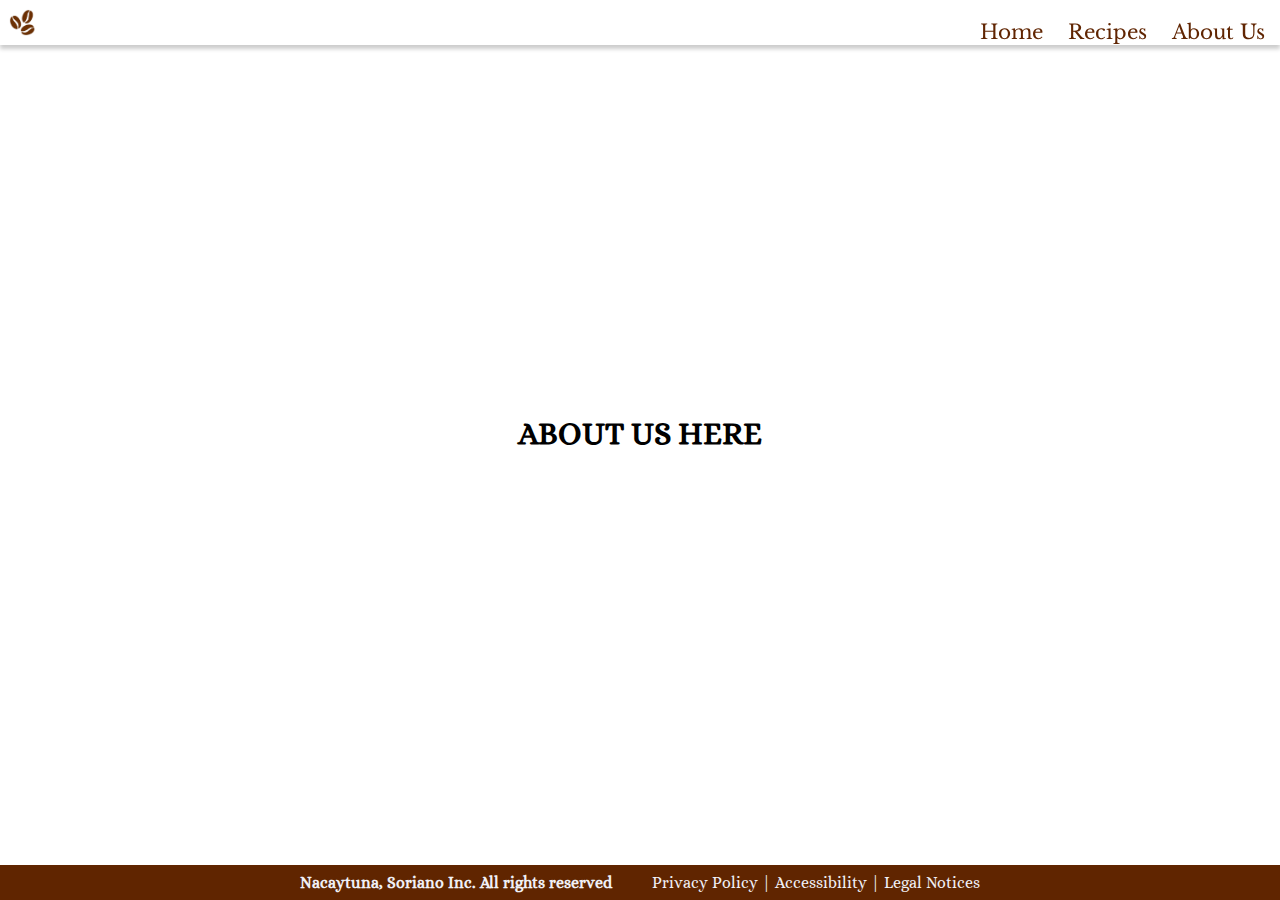
<file: aboutus.html>
<!DOCTYPE html>
<html>
    <head>
        <meta name="viewport" content="width=device-width, initial-scale=1.0">
        <!-- glboal styling -->
        <link  rel="stylesheet" href="css\style.css"/>
        <!-- page specific styling -->
        <link rel="stylesheet" href="css\recipepagestyling.css">

        <title>About Us - Brewology Coffee</title>
        <link rel="icon" type="image/x-icon" href="images\headerlogo.png">
    
        <!-- fonts -->
            <!-- alice font -->
            <link rel="preconnect" href="https://fonts.googleapis.com">
            <link rel="preconnect" href="https://fonts.gstatic.com" crossorigin>
            <link href="https://fonts.googleapis.com/css2?family=Alice&display=swap" rel="stylesheet">
    
            <!-- libre baskerville -->
            <link rel="preconnect" href="https://fonts.googleapis.com">
            <link rel="preconnect" href="https://fonts.gstatic.com" crossorigin>
            <link href="https://fonts.googleapis.com/css2?family=Libre+Baskerville:ital,wght@0,400;0,700;1,400&display=swap" rel="stylesheet">
    
            <!-- playfair display -->
            <link rel="preconnect" href="https://fonts.googleapis.com">
            <link rel="preconnect" href="https://fonts.gstatic.com" crossorigin>
            <link href="https://fonts.googleapis.com/css2?family=Libre+Baskerville:ital,wght@0,400;0,700;1,400&family=Playfair+Display:ital,wght@1,400..900&display=swap" rel="stylesheet">
    
            <link rel="stylesheet" href="https://cdnjs.cloudflare.com/ajax/libs/font-awesome/5.15.4/css/all.min.css">
        
    </head>
<body>
    <header class="baskervillefont">
        <a href="#row1"><div id="logo">
            <img src="images\headerlogo.png"/>
        </div></a>
        <nav>

            <label for="hamburger-menu" class="menu-icon"><i class="fas fa-bars"></i></label>
            <input type="checkbox" id="hamburger-menu" class="mobile mobile-menu"/>
            
            <ul id="navmenu">
                <li>
                    <a href="index.html">Home</a>
                </li>
                <li>
                    <a href="#" class="recipebutton">Recipes</a>
                    <div class="recipesubmenu">
                        <ul class="recipesubmenulist">
                            <li>
                                <a href="recipepage1.html">Cappuccino</a>
                            </li>
                            <li>
                                <a href="recipepage2.html">Iced Mocha</a>
                            </li>
                            <li>
                                <a href="recipepage3.html">Matcha Frappe</a>
                            </li>
                        </ul>
                    </div>
                </li>
                <li>
                    <a href="aboutus.html">About Us</a>
                </li>
            </ul>
        </nav>
    </header>

    <main>
        <div class="rows" id="row1">
            <div class="overlay"></div>
            <div class="content"><center><h1>ABOUT US HERE</h1></center></div>
        </div>

        

        <footer>
            <h4>Nacaytuna, Soriano Inc. All rights reserved</h4>

            <ul>
                <li><a href="#">Privacy Policy |</a></li>
                <li><a href="#">Accessibility |</a></li>
                <li><a href="#">Legal Notices</a></li>
            </ul>
        </footer>
    </main>

    <script src="js\recipecardfocus.js"></script>
</body>
</html>
</file>
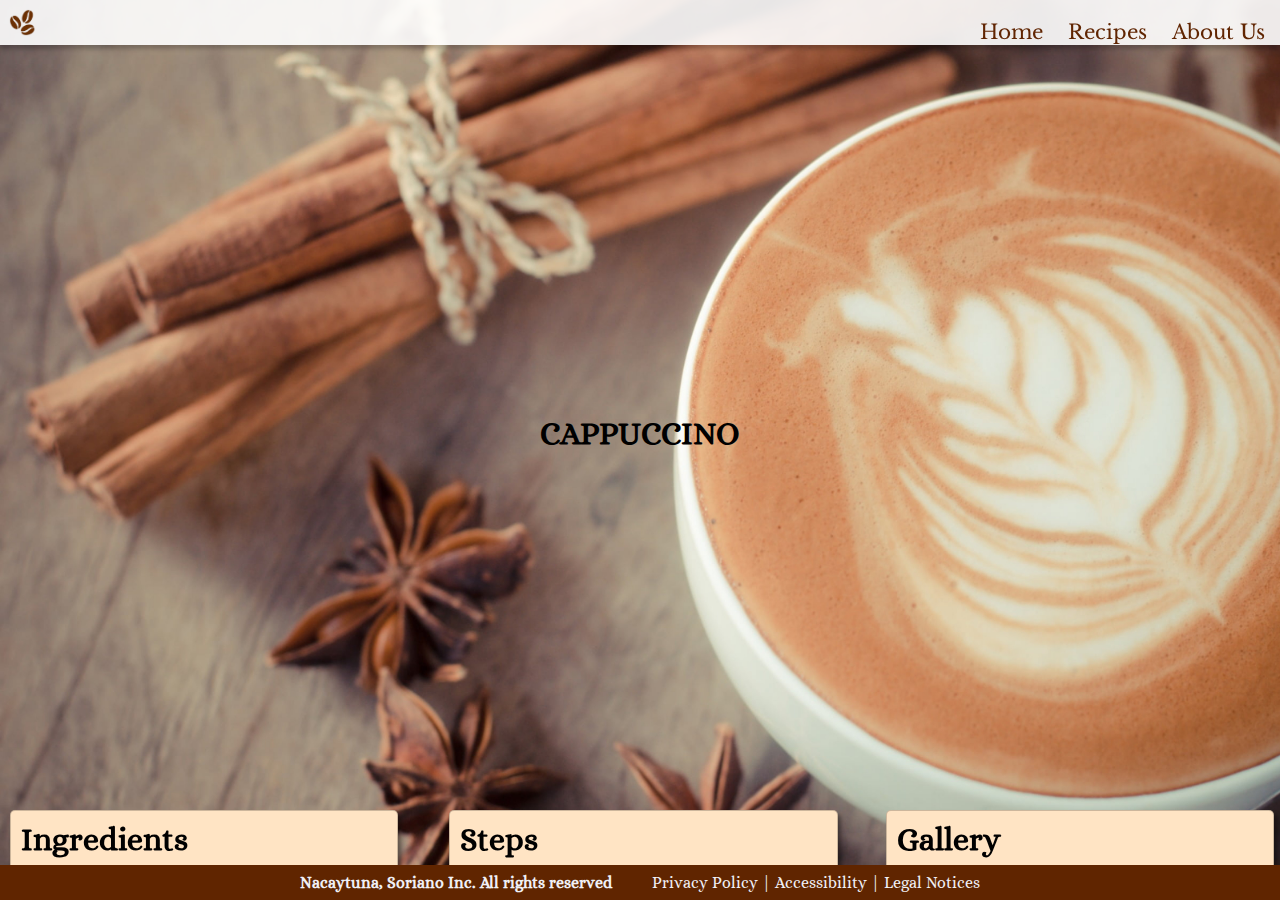
<file: recipepage1.html>
<!DOCTYPE html>
<html>
    <head>
        <meta name="viewport" content="width=device-width, initial-scale=1.0">
        <!-- glboal styling -->
        <link  rel="stylesheet" href="css\style.css"/>
        <!-- page specific styling -->
        <link rel="stylesheet" href="css\recipepagestyling.css">

        <title>Cappuccino - Brewology Coffee</title>
        <link rel="icon" type="image/x-icon" href="images\headerlogo.png">
    
        <!-- fonts -->
            <!-- alice font -->
            <link rel="preconnect" href="https://fonts.googleapis.com">
            <link rel="preconnect" href="https://fonts.gstatic.com" crossorigin>
            <link href="https://fonts.googleapis.com/css2?family=Alice&display=swap" rel="stylesheet">
    
            <!-- libre baskerville -->
            <link rel="preconnect" href="https://fonts.googleapis.com">
            <link rel="preconnect" href="https://fonts.gstatic.com" crossorigin>
            <link href="https://fonts.googleapis.com/css2?family=Libre+Baskerville:ital,wght@0,400;0,700;1,400&display=swap" rel="stylesheet">
    
            <!-- playfair display -->
            <link rel="preconnect" href="https://fonts.googleapis.com">
            <link rel="preconnect" href="https://fonts.gstatic.com" crossorigin>
            <link href="https://fonts.googleapis.com/css2?family=Libre+Baskerville:ital,wght@0,400;0,700;1,400&family=Playfair+Display:ital,wght@1,400..900&display=swap" rel="stylesheet">
    
            <link rel="stylesheet" href="https://cdnjs.cloudflare.com/ajax/libs/font-awesome/5.15.4/css/all.min.css">
        
    </head>
<body>
    <header class="baskervillefont">
        <a href="#row1"><div id="logo">
            <img src="images\headerlogo.png"/>
        </div></a>
        <nav>

            <label for="hamburger-menu" class="menu-icon"><i class="fas fa-bars"></i></label>
            <input type="checkbox" id="hamburger-menu" class="mobile mobile-menu"/>
            
            <ul id="navmenu">
                <li>
                    <a href="index.html">Home</a>
                </li>
                <li>
                    <a href="#" class="recipebutton">Recipes</a>
                    <div class="recipesubmenu">
                        <ul class="recipesubmenulist">
                            <li>
                                <a href="recipepage1.html">Cappuccino</a>
                            </li>
                            <li>
                                <a href="recipepage2.html">Iced Mocha</a>
                            </li>
                            <li>
                                <a href="recipepage3.html">Matcha Frappe</a>
                            </li>
                        </ul>
                    </div>
                </li>
                <li>
                    <a href="aboutus.html">About Us</a>
                </li>
            </ul>
        </nav>
    </header>

    <main>
        <div class="rows row1" id="rp1">
            <div class="overlay"></div>
            <div class="content"><center><h1>CAPPUCCINO</h1></center></div>
            <div class="cards" id="card1">
                <h1>Ingredients</h1>    
            </div>
            <div class="cards" id="card2">
                <h1>Steps</h1>
                <ol>
                    <li>Lorem ipsum dolor sit amet consectetur, adipisicing elit. Soluta quod id voluptate! Unde reprehenderit, perferendis illum expedita sunt odit repellat ducimus cupiditate nihil aperiam explicabo exercitationem maiores velit iure quam?</li>
                    <li>Lorem ipsum dolor sit amet consectetur, adipisicing elit. Soluta quod id voluptate! Unde reprehenderit, perferendis illum expedita sunt odit repellat ducimus cupiditate nihil aperiam explicabo exercitationem maiores velit iure quam?</li>
                    <li>Lorem ipsum dolor sit amet consectetur, adipisicing elit. Soluta quod id voluptate! Unde reprehenderit, perferendis illum expedita sunt odit repellat ducimus cupiditate nihil aperiam explicabo exercitationem maiores velit iure quam?</li>
                    <li>Lorem ipsum dolor sit amet consectetur, adipisicing elit. Soluta quod id voluptate! Unde reprehenderit, perferendis illum expedita sunt odit repellat ducimus cupiditate nihil aperiam explicabo exercitationem maiores velit iure quam?</li>
                    <li>Lorem ipsum dolor sit amet consectetur, adipisicing elit. Soluta quod id voluptate! Unde reprehenderit, perferendis illum expedita sunt odit repellat ducimus cupiditate nihil aperiam explicabo exercitationem maiores velit iure quam?</li>
                </ol>
            </div>
            <div class="cards" id="card3">
                <h1>Gallery</h1>
            </div>
        </div>

        

        <footer>
            <h4>Nacaytuna, Soriano Inc. All rights reserved</h4>

            <ul>
                <li><a href="#">Privacy Policy |</a></li>
                <li><a href="#">Accessibility |</a></li>
                <li><a href="#">Legal Notices</a></li>
            </ul>
        </footer>
    </main>

    <script src="js\recipecardfocus.js"></script>
</body>
</html>
</file>
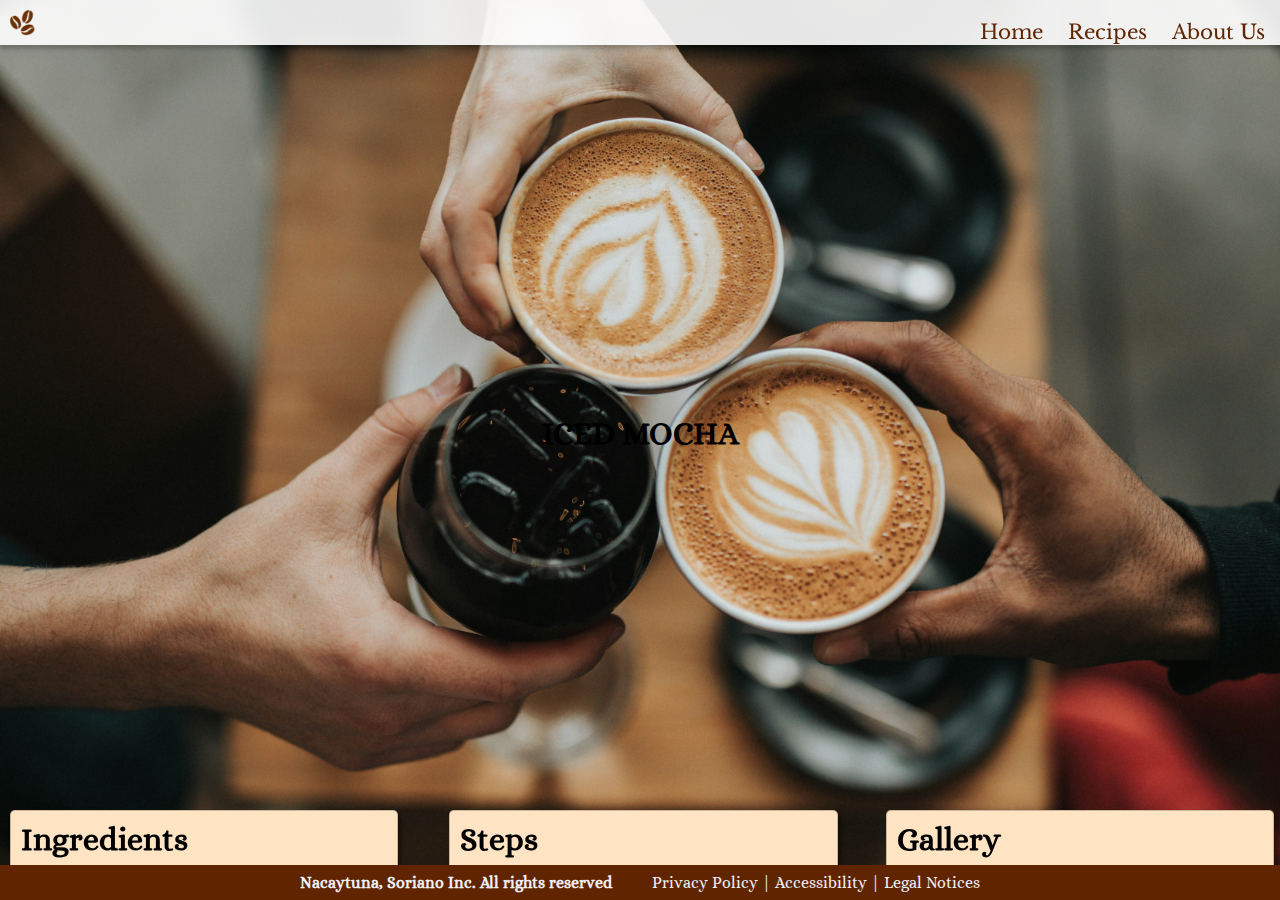
<file: recipepage2.html>
<!DOCTYPE html>
<html>
    <head>
        <meta name="viewport" content="width=device-width, initial-scale=1.0">
        <!-- glboal styling -->
        <link  rel="stylesheet" href="css\style.css"/>
        <!-- page specific styling -->
        <link rel="stylesheet" href="css\recipepagestyling.css">

        <title>Iced Mocha - Brewology Coffee</title>
        <link rel="icon" type="image/x-icon" href="images\headerlogo.png">
    
        <!-- fonts -->
            <!-- alice font -->
            <link rel="preconnect" href="https://fonts.googleapis.com">
            <link rel="preconnect" href="https://fonts.gstatic.com" crossorigin>
            <link href="https://fonts.googleapis.com/css2?family=Alice&display=swap" rel="stylesheet">
    
            <!-- libre baskerville -->
            <link rel="preconnect" href="https://fonts.googleapis.com">
            <link rel="preconnect" href="https://fonts.gstatic.com" crossorigin>
            <link href="https://fonts.googleapis.com/css2?family=Libre+Baskerville:ital,wght@0,400;0,700;1,400&display=swap" rel="stylesheet">
    
            <!-- playfair display -->
            <link rel="preconnect" href="https://fonts.googleapis.com">
            <link rel="preconnect" href="https://fonts.gstatic.com" crossorigin>
            <link href="https://fonts.googleapis.com/css2?family=Libre+Baskerville:ital,wght@0,400;0,700;1,400&family=Playfair+Display:ital,wght@1,400..900&display=swap" rel="stylesheet">
    
            <link rel="stylesheet" href="https://cdnjs.cloudflare.com/ajax/libs/font-awesome/5.15.4/css/all.min.css">
        
    </head>
<body>
    <header class="baskervillefont">
        <a href="#row1"><div id="logo">
            <img src="images\headerlogo.png"/>
        </div></a>
        <nav>

            <label for="hamburger-menu" class="menu-icon"><i class="fas fa-bars"></i></label>
            <input type="checkbox" id="hamburger-menu" class="mobile mobile-menu"/>
            
            <ul id="navmenu">
                <li>
                    <a href="index.html">Home</a>
                </li>
                <li>
                    <a href="#" class="recipebutton">Recipes</a>
                    <div class="recipesubmenu">
                        <ul class="recipesubmenulist">
                            <li>
                                <a href="recipepage1.html">Cappuccino</a>
                            </li>
                            <li>
                                <a href="recipepage2.html">Iced Mocha</a>
                            </li>
                            <li>
                                <a href="recipepage3.html">Matcha Frappe</a>
                            </li>
                        </ul>
                    </div>
                </li>
                <li>
                    <a href="aboutus.html">About Us</a>
                </li>
            </ul>
        </nav>
    </header>

    <main>
        <div class="rows row1" id="rp2">
            <div class="overlay"></div>
            <div class="content"><center><h1>ICED MOCHA</h1></center></div>
            <div class="cards" id="card1">
                <h1>Ingredients</h1>    
            </div>
            <div class="cards" id="card2">
                <h1>Steps</h1>
                <ol>
                    <li>Lorem ipsum dolor sit amet consectetur, adipisicing elit. Soluta quod id voluptate! Unde reprehenderit, perferendis illum expedita sunt odit repellat ducimus cupiditate nihil aperiam explicabo exercitationem maiores velit iure quam?</li>
                    <li>Lorem ipsum dolor sit amet consectetur, adipisicing elit. Soluta quod id voluptate! Unde reprehenderit, perferendis illum expedita sunt odit repellat ducimus cupiditate nihil aperiam explicabo exercitationem maiores velit iure quam?</li>
                    <li>Lorem ipsum dolor sit amet consectetur, adipisicing elit. Soluta quod id voluptate! Unde reprehenderit, perferendis illum expedita sunt odit repellat ducimus cupiditate nihil aperiam explicabo exercitationem maiores velit iure quam?</li>
                    <li>Lorem ipsum dolor sit amet consectetur, adipisicing elit. Soluta quod id voluptate! Unde reprehenderit, perferendis illum expedita sunt odit repellat ducimus cupiditate nihil aperiam explicabo exercitationem maiores velit iure quam?</li>
                    <li>Lorem ipsum dolor sit amet consectetur, adipisicing elit. Soluta quod id voluptate! Unde reprehenderit, perferendis illum expedita sunt odit repellat ducimus cupiditate nihil aperiam explicabo exercitationem maiores velit iure quam?</li>
                </ol>
            </div>
            <div class="cards" id="card3">
                <h1>Gallery</h1>
            </div>
        </div>

        

        <footer>
            <h4>Nacaytuna, Soriano Inc. All rights reserved</h4>

            <ul>
                <li><a href="#">Privacy Policy |</a></li>
                <li><a href="#">Accessibility |</a></li>
                <li><a href="#">Legal Notices</a></li>
            </ul>
        </footer>
    </main>

    <script src="js\recipecardfocus.js"></script>
</body>
</html>
</file>
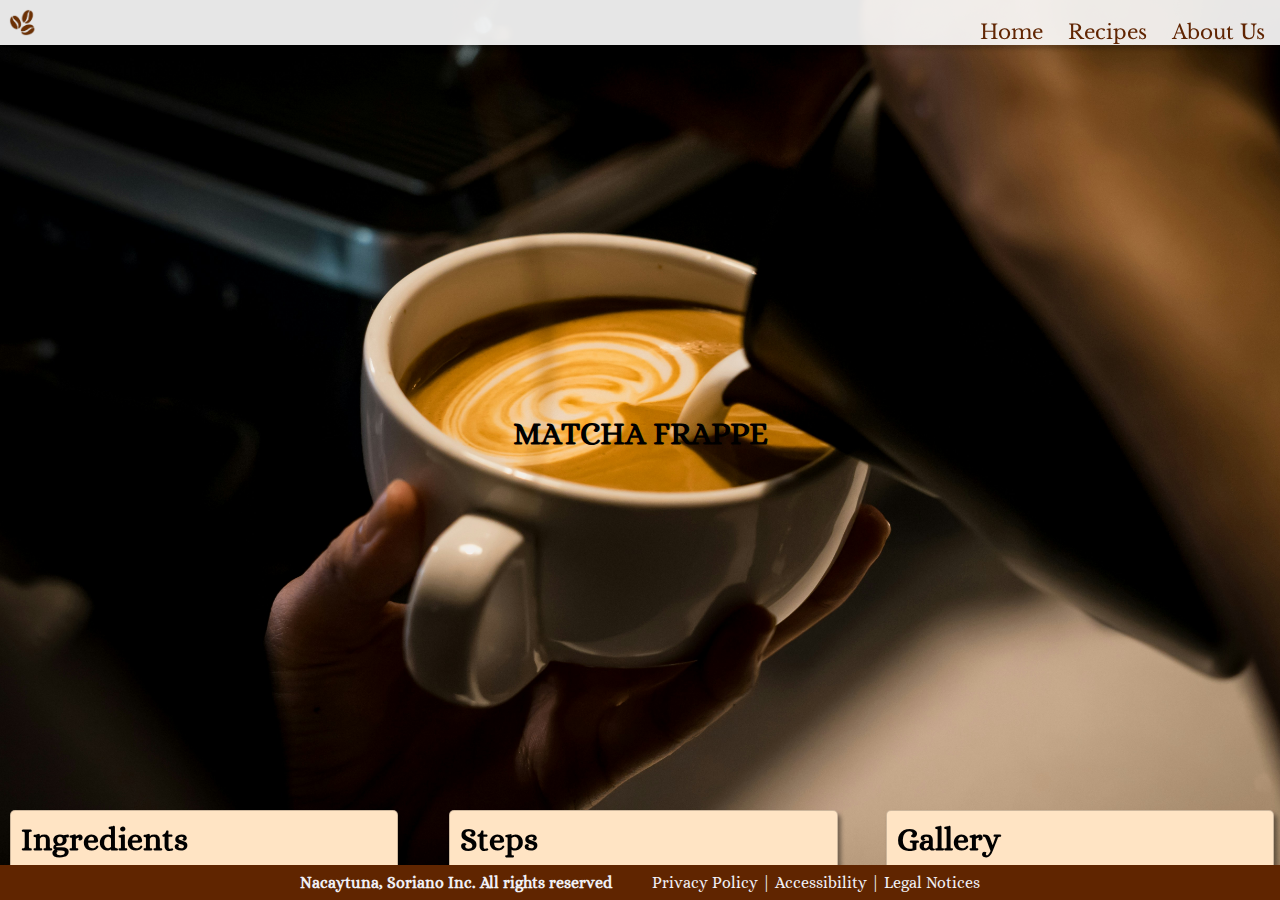
<file: recipepage3.html>
<!DOCTYPE html>
<html>
    <head>
        <meta name="viewport" content="width=device-width, initial-scale=1.0">
        <!-- glboal styling -->
        <link  rel="stylesheet" href="css\style.css"/>
        <!-- page specific styling -->
        <link rel="stylesheet" href="css\recipepagestyling.css">

        <title>Matcha Frappe - Brewology Coffee</title>
        <link rel="icon" type="image/x-icon" href="images\headerlogo.png">
    
        <!-- fonts -->
            <!-- alice font -->
            <link rel="preconnect" href="https://fonts.googleapis.com">
            <link rel="preconnect" href="https://fonts.gstatic.com" crossorigin>
            <link href="https://fonts.googleapis.com/css2?family=Alice&display=swap" rel="stylesheet">
    
            <!-- libre baskerville -->
            <link rel="preconnect" href="https://fonts.googleapis.com">
            <link rel="preconnect" href="https://fonts.gstatic.com" crossorigin>
            <link href="https://fonts.googleapis.com/css2?family=Libre+Baskerville:ital,wght@0,400;0,700;1,400&display=swap" rel="stylesheet">
    
            <!-- playfair display -->
            <link rel="preconnect" href="https://fonts.googleapis.com">
            <link rel="preconnect" href="https://fonts.gstatic.com" crossorigin>
            <link href="https://fonts.googleapis.com/css2?family=Libre+Baskerville:ital,wght@0,400;0,700;1,400&family=Playfair+Display:ital,wght@1,400..900&display=swap" rel="stylesheet">
    
            <link rel="stylesheet" href="https://cdnjs.cloudflare.com/ajax/libs/font-awesome/5.15.4/css/all.min.css">
        
    </head>
<body>
    <header class="baskervillefont">
        <a href="#row1"><div id="logo">
            <img src="images\headerlogo.png"/>
        </div></a>
        <nav>

            <label for="hamburger-menu" class="menu-icon"><i class="fas fa-bars"></i></label>
            <input type="checkbox" id="hamburger-menu" class="mobile mobile-menu"/>
            
            <ul id="navmenu">
                <li>
                    <a href="index.html">Home</a>
                </li>
                <li>
                    <a href="#" class="recipebutton">Recipes</a>
                    <div class="recipesubmenu">
                        <ul class="recipesubmenulist">
                            <li>
                                <a href="recipepage1.html">Cappuccino</a>
                            </li>
                            <li>
                                <a href="recipepage2.html">Iced Mocha</a>
                            </li>
                            <li>
                                <a href="recipepage3.html">Matcha Frappe</a>
                            </li>
                        </ul>
                    </div>
                </li>
                <li>
                    <a href="aboutus.html">About Us</a>
                </li>
            </ul>
        </nav>
    </header>

    <main>
        <div class="rows row1" id="rp3">
            <div class="overlay"></div>
            <div class="content"><center><h1>MATCHA FRAPPE</h1></center></div>
            <div class="cards" id="card1">
                <h1>Ingredients</h1>    
            </div>
            <div class="cards" id="card2">
                <h1>Steps</h1>
                <ol>
                    <li>Lorem ipsum dolor sit amet consectetur, adipisicing elit. Soluta quod id voluptate! Unde reprehenderit, perferendis illum expedita sunt odit repellat ducimus cupiditate nihil aperiam explicabo exercitationem maiores velit iure quam?</li>
                    <li>Lorem ipsum dolor sit amet consectetur, adipisicing elit. Soluta quod id voluptate! Unde reprehenderit, perferendis illum expedita sunt odit repellat ducimus cupiditate nihil aperiam explicabo exercitationem maiores velit iure quam?</li>
                    <li>Lorem ipsum dolor sit amet consectetur, adipisicing elit. Soluta quod id voluptate! Unde reprehenderit, perferendis illum expedita sunt odit repellat ducimus cupiditate nihil aperiam explicabo exercitationem maiores velit iure quam?</li>
                    <li>Lorem ipsum dolor sit amet consectetur, adipisicing elit. Soluta quod id voluptate! Unde reprehenderit, perferendis illum expedita sunt odit repellat ducimus cupiditate nihil aperiam explicabo exercitationem maiores velit iure quam?</li>
                    <li>Lorem ipsum dolor sit amet consectetur, adipisicing elit. Soluta quod id voluptate! Unde reprehenderit, perferendis illum expedita sunt odit repellat ducimus cupiditate nihil aperiam explicabo exercitationem maiores velit iure quam?</li>
                </ol>
            </div>
            <div class="cards" id="card3">
                <h1>Gallery</h1>
            </div>
        </div>

        

        <footer>
            <h4>Nacaytuna, Soriano Inc. All rights reserved</h4>

            <ul>
                <li><a href="#">Privacy Policy |</a></li>
                <li><a href="#">Accessibility |</a></li>
                <li><a href="#">Legal Notices</a></li>
            </ul>
        </footer>
    </main>

    <script src="js\recipecardfocus.js"></script>
</body>
</html>
</file>
